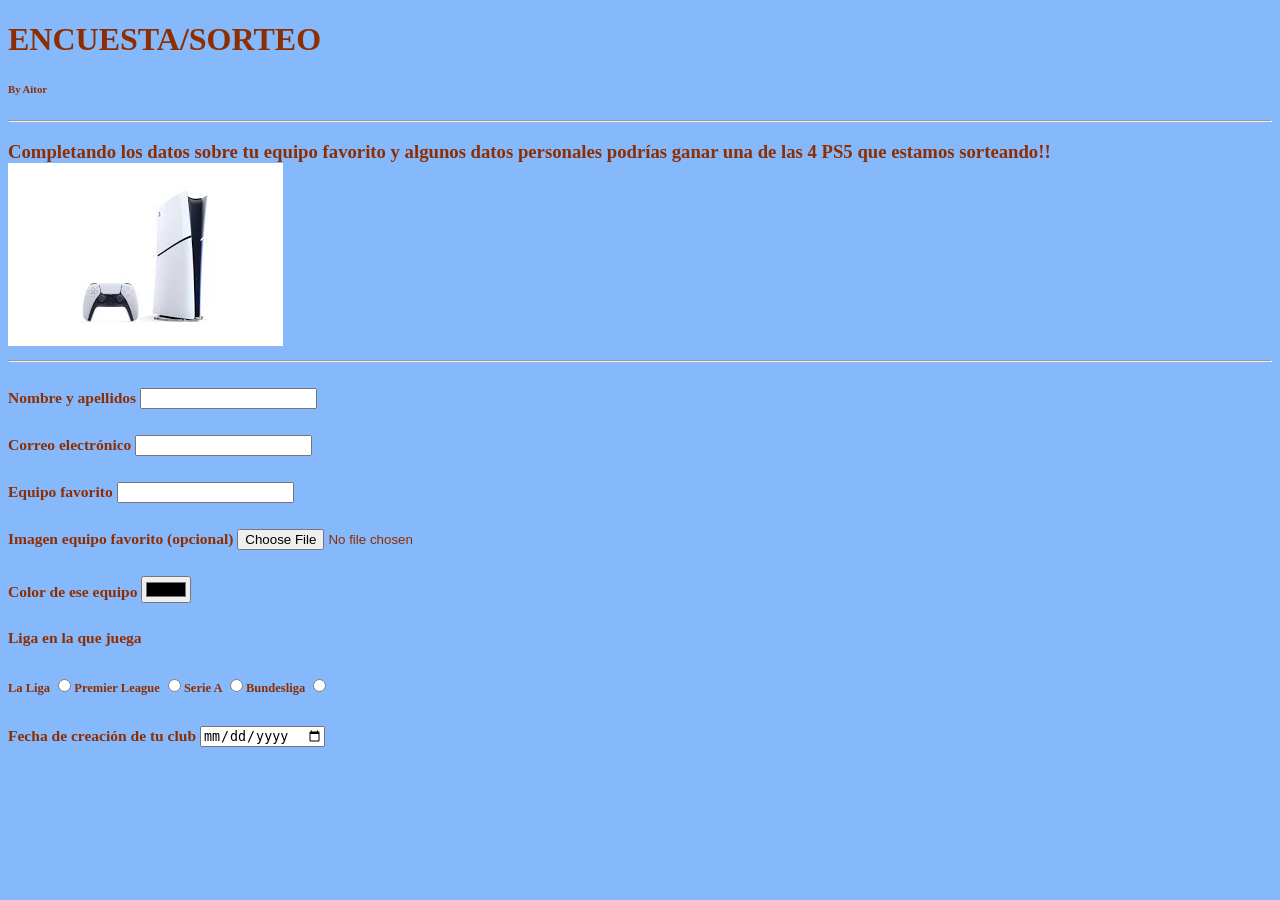
<file: Encuesta.html>
<!DOCTYPE html>
<html lang="es">
<link rel="stylesheet" href="style2.css">
    <head>
<meta charset="UTF-8">
<title>Encuesta</title>
    </head>
<body>
<h1> ENCUESTA/SORTEO</h1>
<h6>By Aitor</h6><hr>
<h3> Completando los datos sobre tu equipo favorito y algunos datos personales podrías ganar una de las 4 <strong>PS5</strong> que estamos sorteando!!
    <a href="https://www.elcorteingles.es/videojuegos/A200069099-consola-playstation-5-digital/ target="_blank">
    <img src="imagenes/descarga.jpeg" alt="Imagen PS5">
</a>
<hr> 
<hb>

<h5>Nombre y apellidos  <input type="text" required> </h5>
<h5> Correo electrónico <input type="email" required> </h5>
<h5>Equipo favorito  <input type="text" required> </h5>
<h5>Imagen equipo favorito (opcional) <input type="file"> </h5>
<h5>Color de ese equipo <input type="color"required> </h5>
 <h5>Liga en la que juega </h5> <h6>La Liga
    <input type="radio" name="Liga">Premier League 
    <input type="radio" name="Liga">Serie A
    <input type="radio" name="Liga">Bundesliga
    <input type="radio" name="Liga"></h6>
<h5> Fecha de creación de tu club <input type="date" required></h5>
</body>


</html>
</file>
<file: style2.css>
body {background: #86b9fc;
    font-family: 'Times New Roman', Times, serif;
    color: rgb(141, 45, 0);
}
.titulo2{text-align: center;}
</file>
